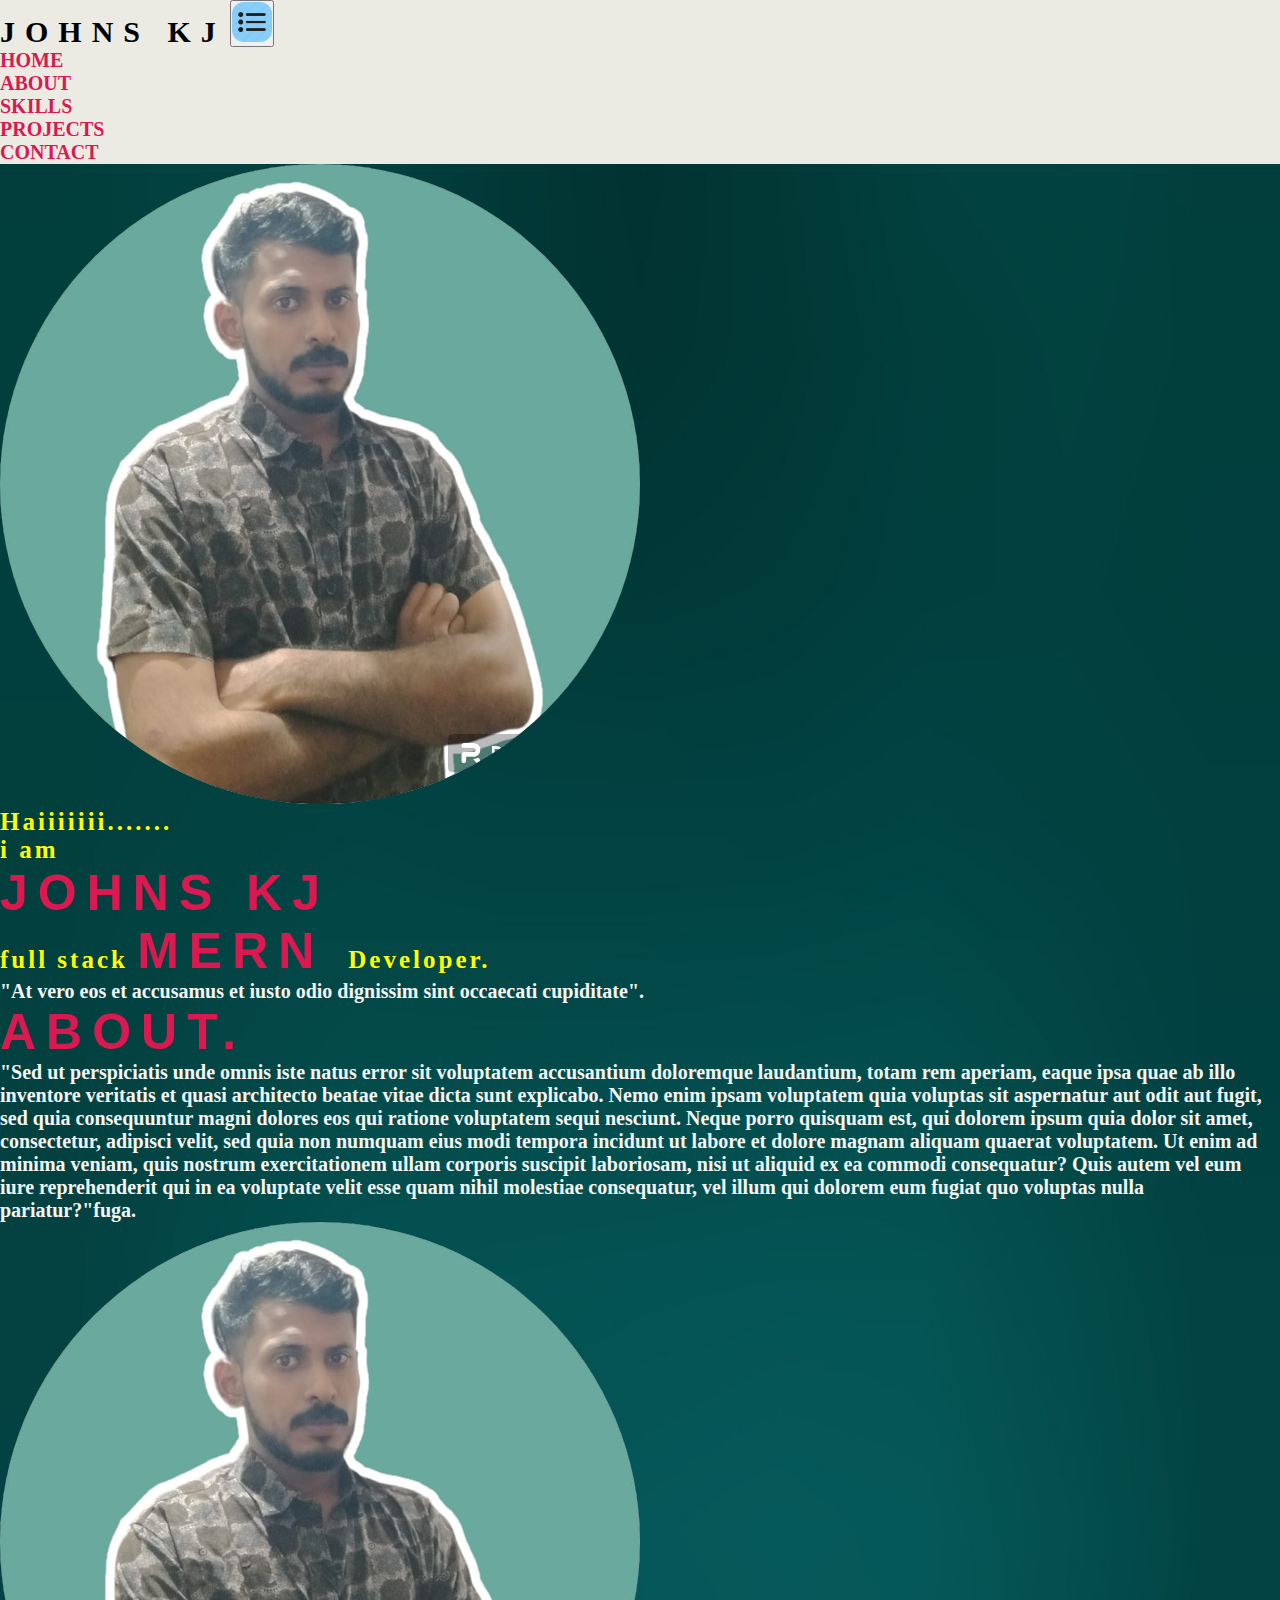
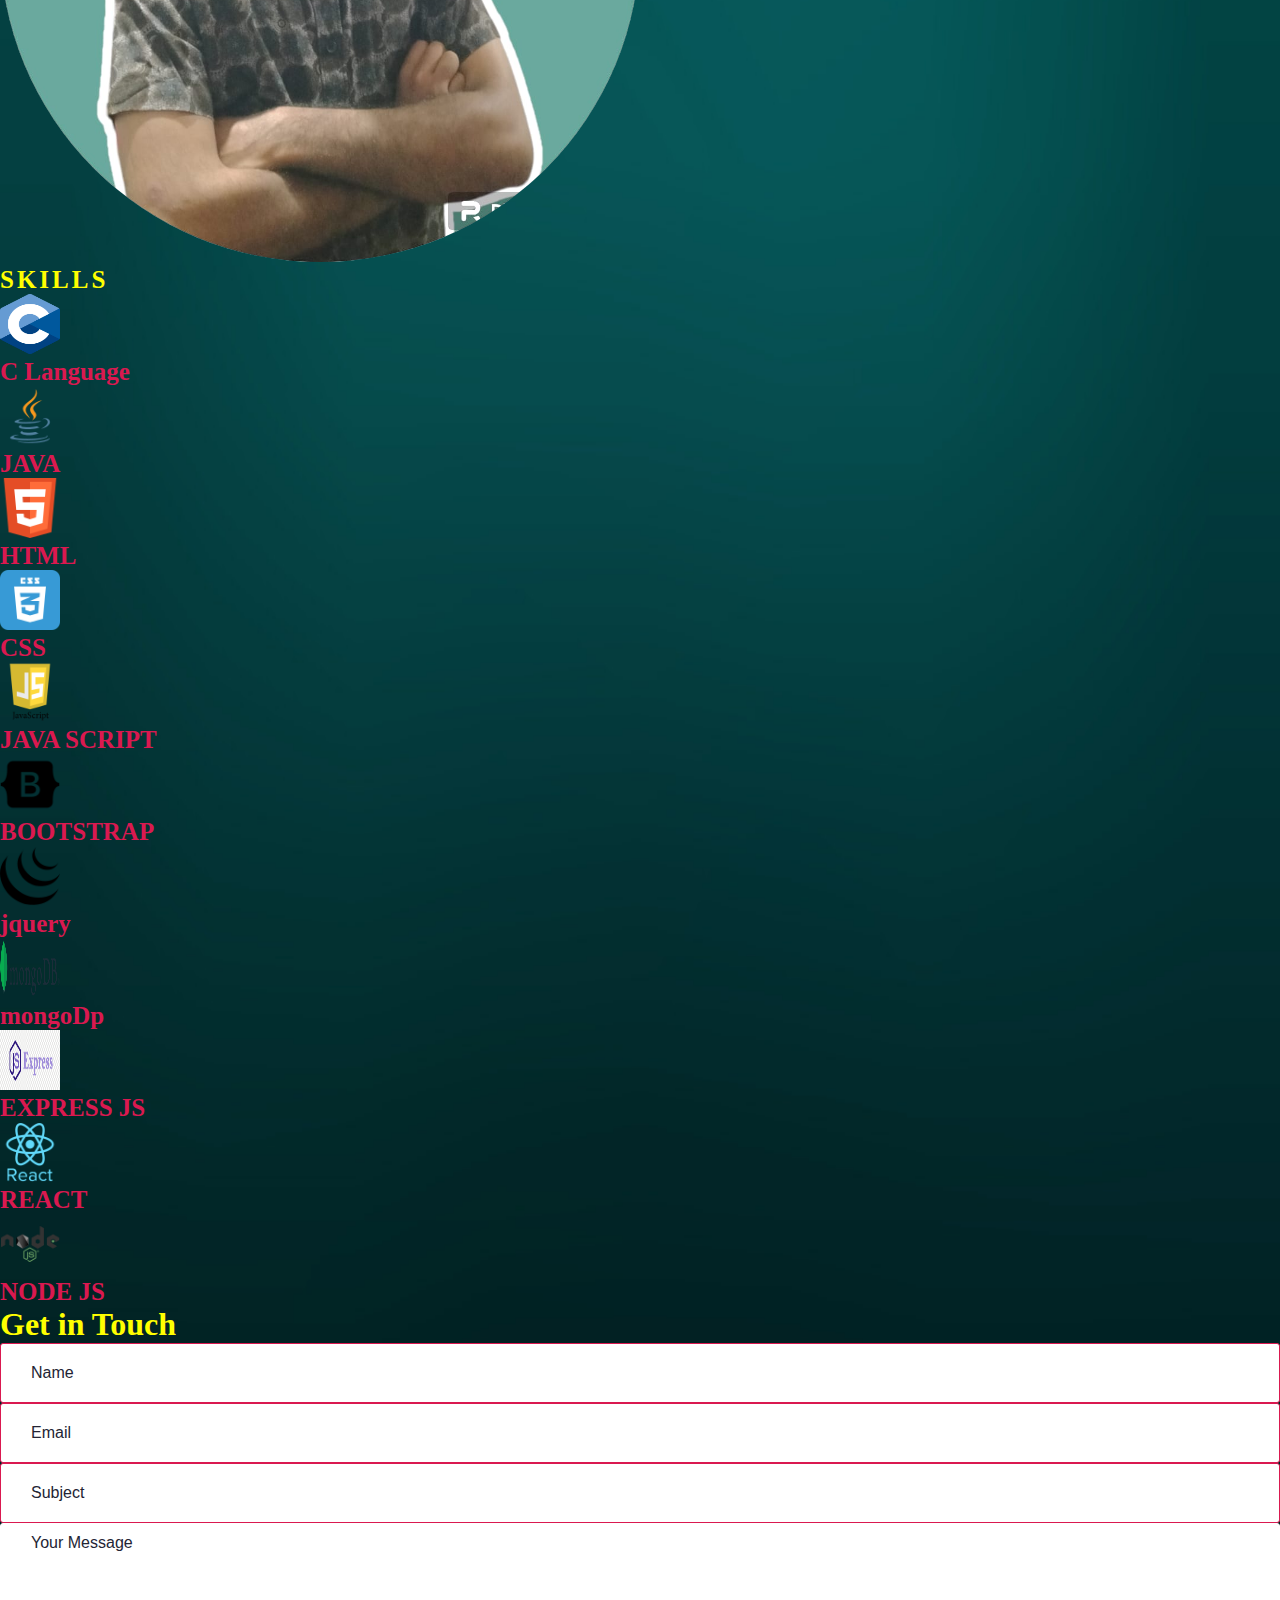
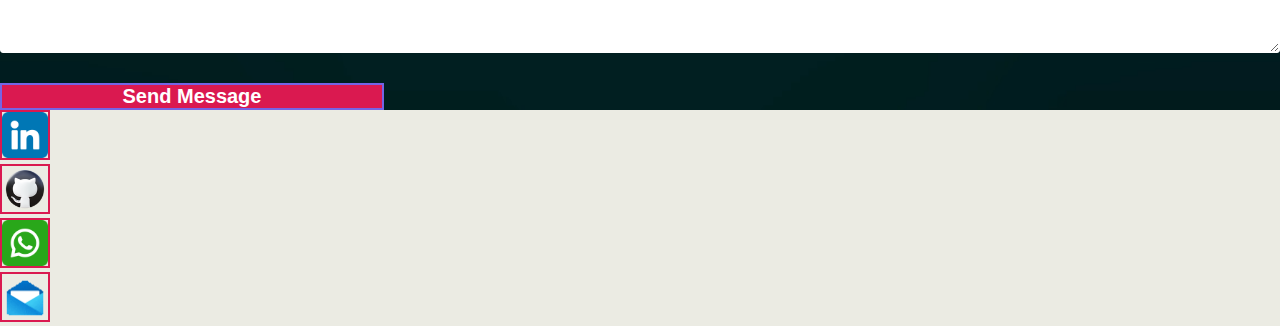
<file: index.html>
<!DOCTYPE html>
<html lang="en">
<head>
    <meta charset="UTF-8">
    <meta name="viewport" content="width=device-width, initial-scale=1.0">
    <title>johnkj...personal portfolio</title>
    <link rel="icon" type="image/x-icon" href="/images/prof.jpg">
    <link rel="stylesheet" href="style.css">
    <link href="https://cdn.jsdelivr.net/npm/bootstrap@5.0.2/dist/css/bootstrap.min.css" rel="stylesheet" 
    integrity="sha384-EVSTQN3/azprG1Anm3QDgpJLIm9Nao0Yz1ztcQTwFspd3yD65VohhpuuCOmLASjC" 
    crossorigin="anonymous">
</head>
<body>
               <!--header starts-->
    <header id="header">
        <nav class="navbar navbar-expand-lg navbar-light  p-4 fixed-top bg">
            <div class="container-fluid">
              <a class="brand" class="navbar-brand p-10%"  href="#">JOHNS KJ</a>
              <button class="navbar-toggler" type="button" data-bs-toggle="collapse"
               data-bs-target="#navbarNav" aria-controls="navbarNav" aria-expanded="navbarNav"
               aria-label="Toggle navigation">
                <img class="toggli" src="images/toggle.png" alt="">
              </button>
              <div class="collapse navbar-collapse " id="navbarNav">
                <ul class="navbar-nav ms-auto">
                  <li  class="nav-item ps-5 pt-3">
                    <a class="listd" class="nav-link active" aria-current="page" href="#section-1">HOME</a>
                  </li>
                  <li class="nav-item ps-5 ps-5 pt-3">
                    <a class="listd" class="nav-link active" href="#section-two">ABOUT</a>
                  </li>
                  <li class="nav-item ps-5 ps-5 pt-3">
                    <a class="listd" class="nav-link active" href="#section-three">SKILLS</a>
                  </li>
                  <li class="nav-item ps-5 ps-5 pt-3 ">
                    <a class="listd" class="nav-link active" href="#">PROJECTS</a>
                  </li>
                  <li class="nav-item ps-5 ps-5 pt-3">
                    <a class="listd" class="nav-link active" href="#contact">CONTACT</a>
                  </li>
                </ul>
              </div>
            </div>
        </nav>
    </header>
                     <!--header ends-->
                           <!--main body-->
                    <!--section-1 HOME START-->  
    <section id="section-1">
        <div class="container">
            <div class="row min-vh-auto mt-5  py-5 align-items-center ">
                <div class="col-md-6  h-50 d-flex justify-content-center">
                    <img class="pro-pic" src="images/prof.jpg" alt="">
                </div>
                <div class="col-md-6 r align-items-center mt-5 ">
                    <p class="text-first">Haiiiiiii.......  <br> i am </p>
                    <h1 class="text-second">JOHNS KJ </h1>
                    <p class="text-first">full stack <span class="text-second" >MERN </span> Developer.</p>
                    <p class="text-thired">"At vero eos et accusamus et iusto odio dignissim sint occaecati cupiditate". </p>
                </div>
            </div>
        </div>
    </section>                    
                      <!--section-1 HOME SECTION--> 

                      <!-- section-2 ABOUT SECTION  START--> 
    <section id="section-two">
        <div class="container">
            <div class="row min-vh-100  py-5 align-items-center ">
                <div class="col-md-6  align-items-center">
                    <h1 class="text-second"> ABOUT. </h1>
                    <p class="text-thired">"Sed ut perspiciatis unde omnis iste natus error sit voluptatem accusantium doloremque laudantium, totam rem aperiam, eaque ipsa quae ab illo inventore veritatis et quasi architecto beatae vitae dicta sunt explicabo. Nemo enim ipsam voluptatem quia voluptas sit aspernatur aut odit aut fugit, sed quia consequuntur magni dolores eos qui ratione voluptatem sequi nesciunt. Neque porro quisquam est, qui dolorem ipsum quia dolor sit amet, consectetur, adipisci velit, sed quia non numquam eius modi tempora incidunt ut labore et dolore magnam aliquam quaerat voluptatem. Ut enim ad minima veniam, quis nostrum exercitationem ullam corporis suscipit laboriosam, nisi ut aliquid ex ea commodi consequatur? Quis autem vel eum iure reprehenderit qui in ea voluptate velit esse quam nihil molestiae consequatur, vel illum qui dolorem eum fugiat quo voluptas nulla pariatur?"fuga. </p>
                </div>
                <div class="col-md-6  h-50 d-flex justify-content-center">
                    <img class="pro-pic" src="images/prof.jpg" alt="">            
                </div>     
            </div>
        </div>
    </section>   
                        <!--section-2 ABOUT SECTION END--> 
                        
                         <!--section-3 SKILL SECTION START-->   
    <section id="section-three">
        <div class="container">
            <h1 class="text-first" >SKILLS</h1>
            <div class="row">
                <div class="col-md-4 ">
                    <img class="section-three-image" src="images/c.png" alt="">
                    <p class="section-three-text">C Language </p>
                </div>
                <div class="col-md-4 ">
                    <img class="section-three-image" src="images/java.png" alt="">
                    <p class="section-three-text">JAVA </p>
                </div>
                <div class="col-md-4 ">
                    <img class="section-three-image" src="images/html.png" alt="">
                    <p class="section-three-text">HTML </p>
                </div>
            </div>
            <div class="row">
                <div class="col-md-4 ">
                    <img class="section-three-image" src="images/css.png" alt="">
                    <p class="section-three-text">CSS </p>
                </div>
                <div class="col-md-4 ">
                    <img class="section-three-image" src="images/javascript.png" alt="">
                    <p class="section-three-text">JAVA SCRIPT </p>
                </div>
                <div class="col-md-4 ">
                    <img class="section-three-image" src="images/boot.png" alt="">
                    <p class="section-three-text">BOOTSTRAP </p>
                </div>
            </div>
            <div class="row">
                <div class="col-md-4 ">
                    <img class="section-three-image" src="images/jquery.png" alt="">
                    <p class="section-three-text">jquery </p>
                </div>
                <div class="col-md-4 ">
                    <img class="section-three-image" src="images/Mongo.png" alt="">
                    <p class="section-three-text">mongoDp </p>
                </div>
                <div class="col-md-4 ">
                    <img class="section-three-image" src="images/express.png" alt="">
                    <p class="section-three-text">EXPRESS JS </p>
                </div>
            </div>
            <div class="row">
                <div class="col-md-4 ">
                    <img class="section-three-image" src="images/react.png" alt="">
                    <p class="section-three-text">REACT </p>
                </div>
                <div class="col-md-4 ">
                    <img class="section-three-image" src="images/node.png" alt="">
                    <p class="section-three-text">NODE JS </p>
                </div>
            </div>
        </div>
    </section>
                      <!--section-3 skiill SECTION END--> 
                      
                      
                      <!--SECTION -5CONTACT FORM START-->
    <!--Section: Contact v.2-->
    <div id="contact" class="contact-area section-padding">
        <div class="container">										
            <div class="section-title text-center">
                <h1 class="contact-text mt-5" >Get in Touch</h1>
            </div>					
            <div class="row">
                <div class="col-md-12">	
                    <div class="contact">
                        <form class="form" name="enq" method="post" action="contact.php" onsubmit="return validation();">
                            <div class="row">
                                <div class="form-group col-md-6">
                                    <input type="text" name="name" class="form-control" placeholder="Name" required="required">
                                </div>
                                <div class="form-group col-md-6">
                                    <input type="email" name="email" class="form-control" placeholder="Email" required="required">
                                </div>
                                <div class="form-group col-md-12">
                                    <input type="text" name="subject" class="form-control" placeholder="Subject" required="required">
                                </div>
                                <div class="form-group col-md-12">
                                    <textarea rows="6" name="message" class="form-control" placeholder="Your Message" required="required"></textarea>
                                </div>
                                <div class="col-md-12 text-center ">
                                    <button type="submit" value="Send message" name="submit" id="submitButton" class="sButton" title="Submit Your Message!">Send Message</button>
                                </div>
                            </div>
                        </form>
                    </div>
                </div><!--- END COL --> 
            </div>
                <div class="row">
                <div class="col-md-12 mt-5 bg ">
                    <ul class="d-flex justify-content-center m-2">
                        <li>
                            <a class="m-3" href=""><img class="section-five-image" src="images/linked.png" alt=""></a>
                        </li>
                        <li>
                            <a class="m-3" href=""><img class="section-five-image" src="images/gitttu.png" alt=""></a>
                        </li>
                        <li>
                            <a class="m-3" href=""><img class="section-five-image" src="images/wats.png" alt=""></a>
                        </li>
                        <li>
                            <a class="m-3" href=""><img class="section-five-image" src="images/gmail.gif" alt=""></a>
                        </li>
                    </ul>	
                </div><!--- END COL --> 
            </div><!--- END ROW -->
        </div><!--- END CONTAINER -->	
    </div>
<!--Section: Contact v.2-->                  
                               <!--main body close-->

    <script src="https://cdn.jsdelivr.net/npm/bootstrap@5.0.2/dist/js/bootstrap.bundle.min.js" integrity="sha384-MrcW6ZMFYlzcLA8Nl+NtUVF0sA7MsXsP1UyJoMp4YLEuNSfAP+JcXn/tWtIaxVXM" crossorigin="anonymous"></script>
</body>
</html>
</file>
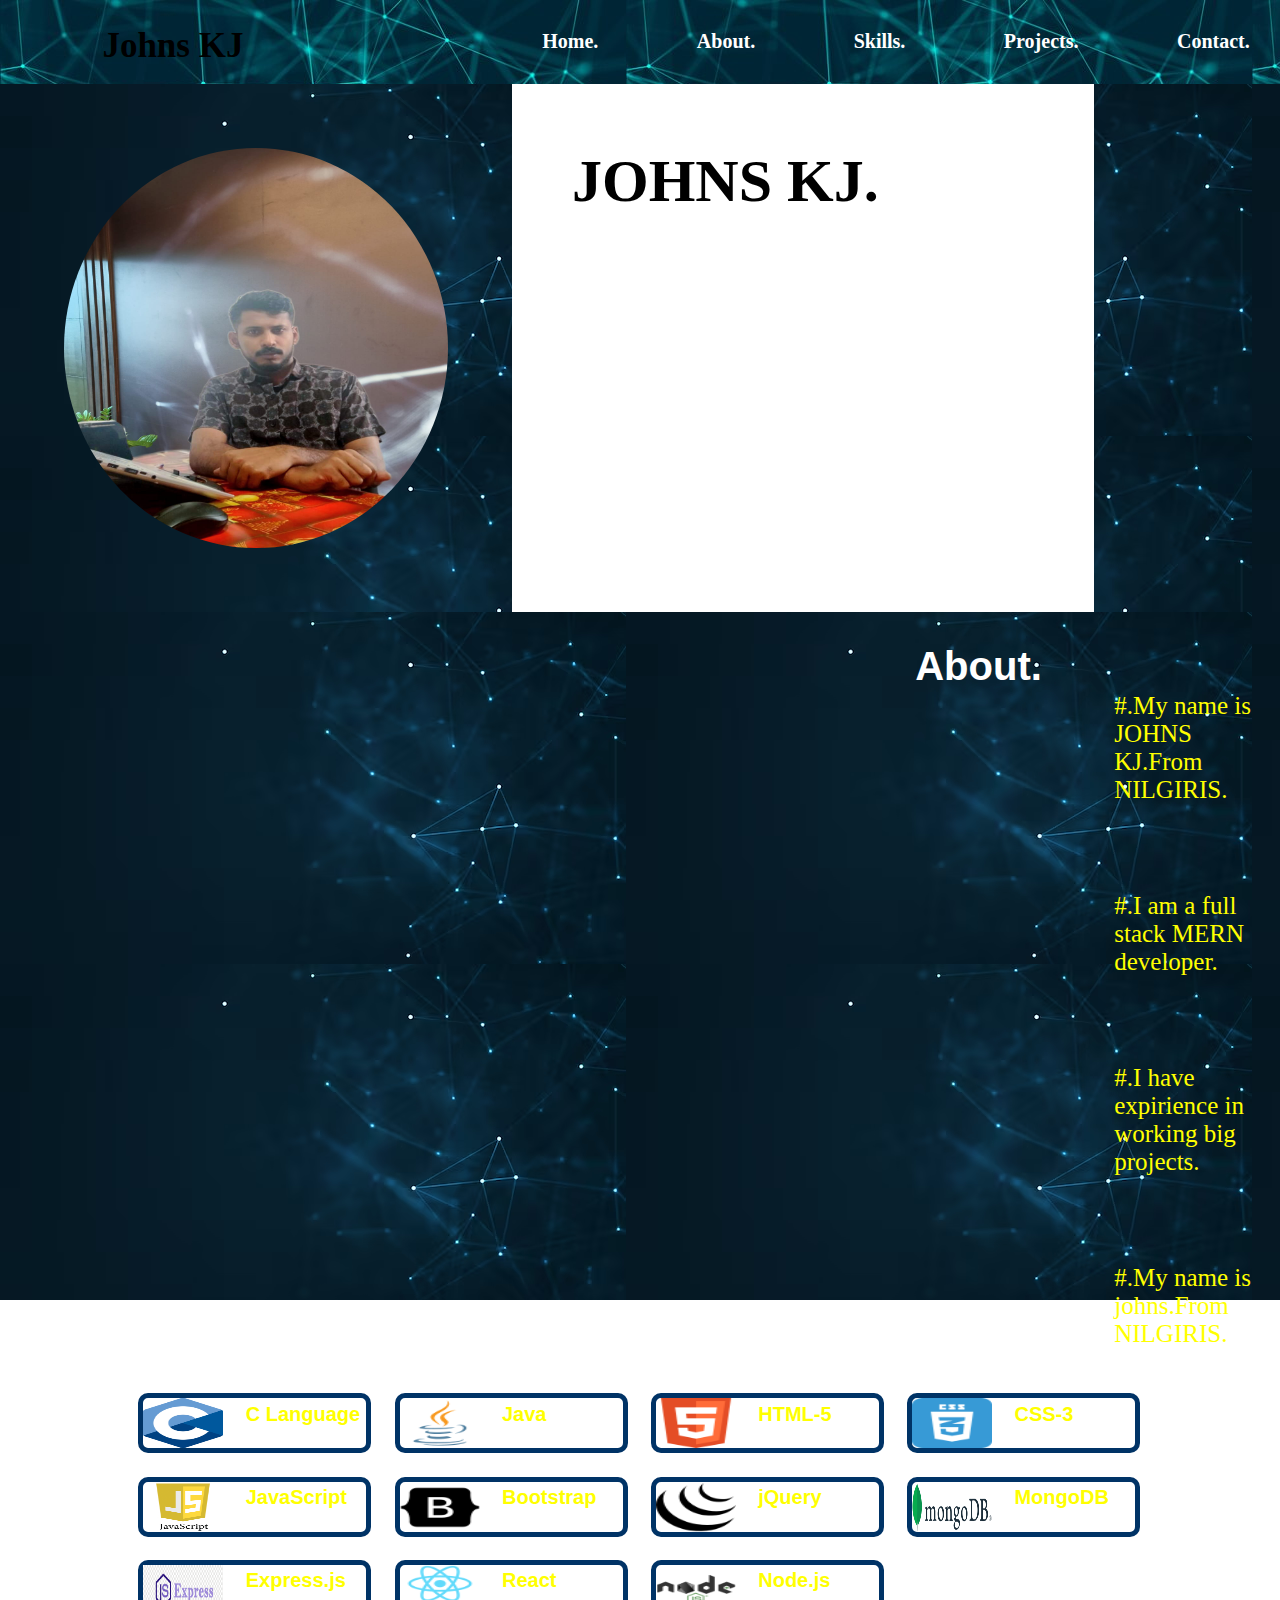
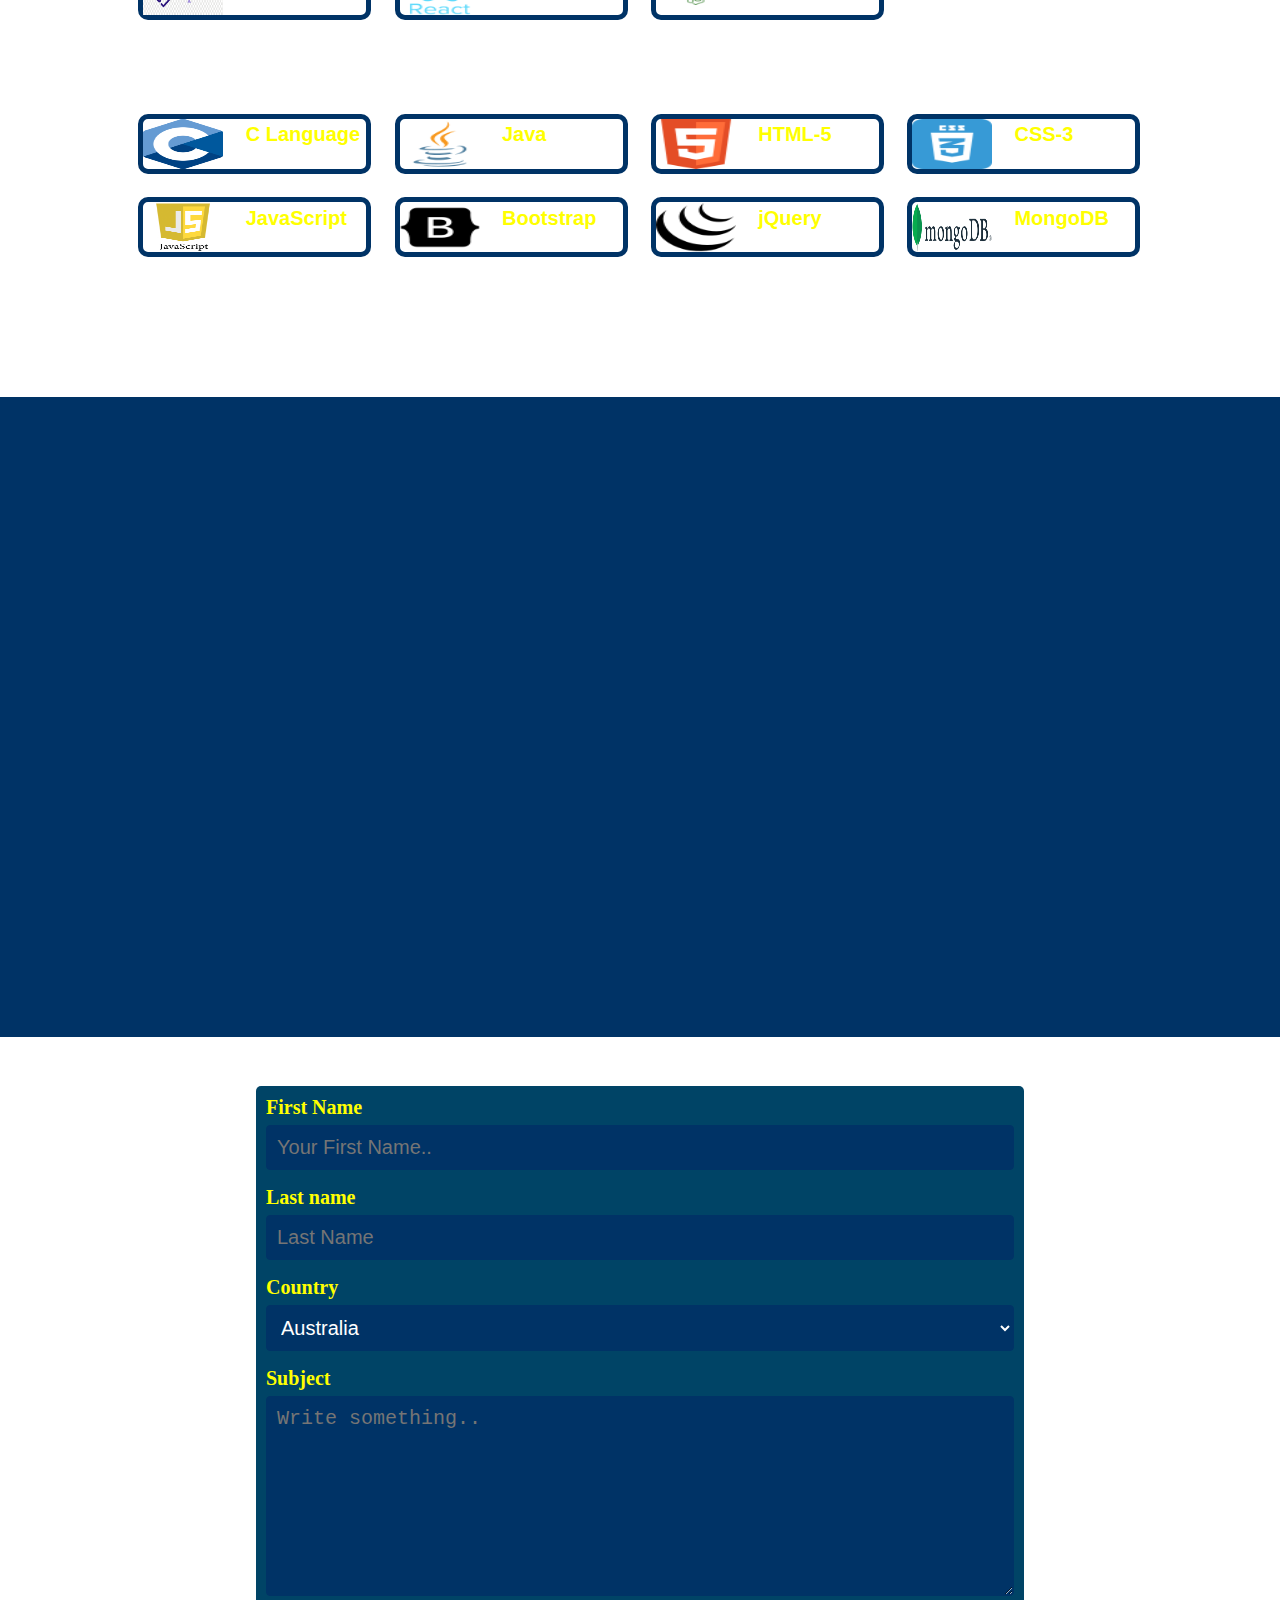
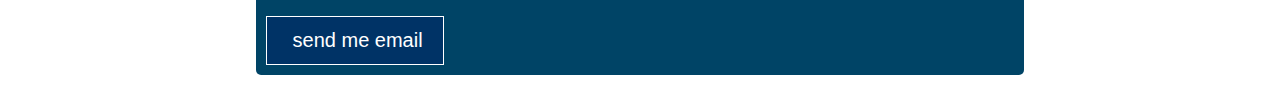
<file: images/index.html>
<!DOCTYPE html>
<html lang="en">
<head>
    <meta charset="UTF-8">
    <meta name="viewport" content="width=device-width, initial-scale=1.0">
    <title>Johns KJ... personal portfolio </title>
    <link rel="icon" href="img1.jpeg">
    <link rel="stylesheet" href="style.css">
</head>
<body>

        <header class="header-container">
            <div class="header-item-1">
                <h2>Johns KJ</h2>
            </div>
            <nav class="header-item-2">
                <ul class="header-list">
                    <li class="list-2">Home.</li>
                    <li class="list-2">About.</li>
                    <li class="list-2">Skills.</li>
                    <li class="list-2">Projects.</li>
                    <li class="list-2">Contact.</li>
                  </ul>
            </nav>
        </header>
        <section class="section-1">
            <div class="img-1">
               <img src="img1.jpeg" alt="" class="img-1-style">
            </div>
            <div class="indro-1">
               
                <p>Hai i am......</p><br>
                <h1>JOHNS KJ.</h1><br>
                <P>Full stack MERN developer.</P>
                
               
            </div>   
        </section>
        <section class="section-2">
            <div class="selectionContainer-1">
               
            </div>
            <div class="selectionContainer-1">
                <p class="about">About.</p>
                <div class="inputBox">
                    <b2 class="aboutText">
                        #.My name is JOHNS KJ.From NILGIRIS.
                    </b2><br>
                    <b2 class="aboutText">
                        #.I am a full stack MERN developer.
                    </b2><br>
                    <b2 class="aboutText">
                        #.I have expirience in working big projects.
                    </b2><br>
                    <b2 class="aboutText">
                        #.My name is johns.From NILGIRIS.
                    </b2>
                </div>
            </div>
               
        </section>
        <section class="section-3">
            <p class="skillText-1">Core Skills</p>
            <div >
                <div class="row">
                    <div class="subSection">
                        <img style="width: 80px; height: 50px;" src="c.png" alt="">
                        <p class="skillText-2">C Language</p>
                    </div>
                    <div class="subSection">
                        <img style="width: 80px; height: 50px;" src="java.png" alt="">
                        <p class="skillText-2">Java</p>
                    </div>
                    <div class="subSection">
                        <img style="width: 80px; height: 50px;" src="html.png" alt="">
                        <p class="skillText-2">HTML-5</p>
                    </div>
                    <div class="subSection">
                        <img style="width: 80px; height: 50px;" src="css.png" alt="">
                        <p class="skillText-2">CSS-3</p>
                    </div>
                </div>
                <div class="row">
                    <div class="subSection">
                        <img style="width: 80px; height: 50px;" src="javascript.png" alt="">
                        <p class="skillText-2">JavaScript </p>
                    </div>
                    <div class="subSection">
                        <img style="width: 80px; height: 50px;" src="boot.png" alt="">
                        <p class="skillText-2">Bootstrap</p> 
                    </div>
                    <div class="subSection">
                        <img style="width: 80px; height: 50px;" src="jquery.png" alt="">
                        <p class="skillText-2" >jQuery</p>
                    </div>
                    <div class="subSection">
                        <img style="width: 80px; height: 50px;" src="Mongo.png" alt="">
                        <p class="skillText-2">MongoDB</p>
                    </div>
                </div>
                <div class="row">
                    <div class="subSection">
                        <img style="width: 80px; height: 50px;" src="express.png" alt="">
                        <p class="skillText-2">Express.js</p>
                    </div>
                    <div class="subSection">
                        <img style="width: 80px; height: 50px;" src="react.png" alt="">
                        <p class="skillText-2">React</p>
                    </div>
                    <div class="subSection">
                        <img style="width: 80px; height: 50px;" src="node.png" alt="">
                        <p class="skillText-2">Node.js</p>
                    </div>
                </div>
            </div>
            <p class="skillText-1">Soft Skills</p>
            <div >
                <div class="row">
                    <div class="subSection">
                        <img style="width: 80px; height: 50px;" src="c.png" alt="">
                        <p class="skillText-2">C Language</p>
                    </div>
                    <div class="subSection">
                        <img style="width: 80px; height: 50px;" src="java.png" alt="">
                        <p class="skillText-2">Java</p>
                    </div>
                    <div class="subSection">
                        <img style="width: 80px; height: 50px;" src="html.png" alt="">
                        <p class="skillText-2">HTML-5</p>
                    </div>
                    <div class="subSection">
                        <img style="width: 80px; height: 50px;" src="css.png" alt="">
                        <p class="skillText-2">CSS-3</p>
                    </div>
                </div>
                <div class="row">
                    <div class="subSection">
                        <img style="width: 80px; height: 50px;" src="javascript.png" alt="">
                        <p class="skillText-2">JavaScript </p>
                    </div>
                    <div class="subSection">
                        <img style="width: 80px; height: 50px;" src="boot.png" alt="">
                        <p class="skillText-2">Bootstrap</p> 
                    </div>
                    <div class="subSection">
                        <img style="width: 80px; height: 50px;" src="jquery.png" alt="">
                        <p class="skillText-2">jQuery</p>
                    </div>
                    <div class="subSection">
                        <img style="width: 80px; height: 50px;" src="Mongo.png" alt="">
                        <p class="skillText-2">MongoDB</p>
                    </div>
                </div>  
            </div>
        </section>
        
        <section class="section-4">

        </section>
        <section class="section-5">
            <p style="font-size: 20px; font-weight: bold; margin-left: 20%; margin-top: 2%;">Aske your query</p>

            <div class="container">
                <form action="action_page.php">
              
                  <label id="colour" for="fname">First Name</label>
                  <input type="text" id="fname" name="firstname" placeholder="Your First Name..">
              
                  <label id="colour" for="lname">Last name</label>
                  <input type="text" id="lname" name="lastname" placeholder="Last Name">
              
                  <label id="colour" for="country">Country</label>
                  <select id="country" name="country">
                    <option value="australia">Australia</option>
                    <option value="canada">Canada</option>
                    <option value="usa">USA</option>
                  </select>
              
                  <label id="colour" for="subject">Subject</label>
                  <textarea id="subject" name="subject" placeholder="Write something.." style="height:200px"></textarea>
              
                  <input type="submit" value=" send me email">
              
                </form>
              </div>
          
             
        </section>

   
</body>
</html>
</file>
<file: style.css>
*{
    margin: 0;
    padding: 0;
    box-sizing: border-box;
}
body{
    background-image: url(images/prof\ for\ 540.jpg);
    background-repeat: no-repeat;
    background-size: 100% 100%;
    
}
@media (max-width: 480px){

}
/*..background set as none..*/
.navbar{
    background:#EBEBE3;  
}
/*..Brand modified..*/
.brand{
    color:black;
    text-decoration: none;
    font-size: 30px;
    font-weight: bold;
    letter-spacing: 10PX;
}
/*..list modified..*/
.listd {
    color: #da1950;
    text-decoration: none;
    font-size: 20px;
    font-weight: bold;
}
/*..toggler sympol modified..*/
.toggli{
    color: #da1950;
    background:lightskyblue;
    border-radius: 30%;
    height: 40px;
    width: 40px;
}
/*..profile pick modification..*/
.pro-pic{
    height: 50%;
    width: 50%;
    border-radius: 50%;
}
/*..section one texts contents*/
.text-first{
    color: yellow;
    font-size: 25px;
    font-weight: bold;
    letter-spacing: 3px;
}
.text-second{
    color:#da1950;
    font-size: 50px;
    font-weight: bold;
    letter-spacing: 10px;
    font-family: 'Barlow', sans-serif;
    font-family: 'Hind Madurai', sans-serif;
}
.text-thired{
    font-size: 20px;
    font-weight: bold;
    color: whitesmoke ;
}
.section-three-image{
    width: 60px;
    height: 60px;
}
.section-three-text{
    color: #da1950;
    font-weight: bold;
    font-size: 25px;
}
.contact-text{
    color:yellow;
   
    font-weight: bold;
}
.hesitate{
    color: #da1950;
    font-weight: bold;
    
}
.section-five-image{
    width: 50px;
    height: 50px;
    border: 2px solid #da1950;
}
.contact-area {
    background-attachment: fixed;
    background-size: cover;
    background-position: center;
}

@media only screen and (max-width:768px) {
    .contact {
        margin-bottom: 60px;
    }
}

.contact input {
    background: #fff;
    border: 1px solid #da1950;
    border-radius: 3px;
    -webkit-box-shadow: none;
    box-shadow: none;
    color: #232434;
    font-size: 16px;
    height: 60px;
    padding: 10px;
    width: 100%;
    font-family: 'poppins', sans-serif;
    padding-left: 30px;
    -webkit-transition: all 0.3s ease 0s;
    -o-transition: all 0.3s ease 0s;
    transition: all 0.3s ease 0s;
}

.contact textarea {
    background: #fff;
    border: 1px solid #fff;
    border-radius: 3px;
    -webkit-box-shadow: none;
    box-shadow: none;
    color: #232434;
    font-size: 16px;
    padding: 10px;
    width: 100%;
    font-family: 'poppins', sans-serif;
    padding-left: 30px;
    -webkit-transition: all 0.3s ease 0s;
    -o-transition: all 0.3s ease 0s;
    transition: all 0.3s ease 0s;
}

.contact input:focus {
    background: #fff;
    border: 1px solid #fff;
    color: #232434;
    -webkit-box-shadow: none;
    box-shadow: none;
    outline: 0 none;
}


.contact textarea:focus {
    background: #fff;
    border: 1px solid #fff;
    color: #232434;
    -webkit-box-shadow: none;
    box-shadow: none;
    outline: 0 none;
}

.form-control::placeholder {
    color: #232434;
    opacity: 1;
}
.sButton{
    color:white;
    font-size: 20px;
    font-weight: bold;
    width: 30%;
    background: #da1950;
    border: 2px solid #7564e5;
    margin-top: 2%;
}
.btn-contact-bg {
    border-radius: 30px;
    color: #da1950;
    outline: medium none !important;
    padding: 15px 27px;
    text-transform: capitalize;
    -webkit-transition: all 0.3s ease 0s;
    -o-transition: all 0.3s ease 0s;
    transition: all 0.3s ease 0s;
    background: #da1950;
    font-family: 'poppins', sans-serif;
    cursor: pointer;
    width: 100%;
}

.sButton:hover,
.sButton:focus {
    background: #232434;
    color: #fff;
}

.bg{
    background: #EBEBE3;
}
</file>
<file: images/style.css>
* {
    margin: 0;
    padding: 0;
    box-sizing: border-box;
    height: auto;
    
  }
  .header-container{
    display: flex;
    background-image: url(mern1.jpg);
    
    
  }
  .header-item-1{
    width: 40%;
    height: 5rem;
    
  }
  h2{
    margin: 5% 20%;
    font-size: 35px;
    color: black;
    font-weight: bold;
    
  }
  @media (max-width:768px){
    h2 {
    font-size: 15px;
    margin: 4% 20%;
    }
   }

  .header-item-2{
    width: 60%;
    height: auto;
    
  }
  .header-list{
    list-style-type: none;
    display: flex;
    padding: 3%;
    margin-top: 0%;
    margin-left: 0%;
    justify-content: space-between;
  }
  @media (max-width:768px){
    .header-list {
     margin-left: 5%;
     
    }
   }
   
  .list-2{
    padding:1%;
    font-size: 20px;
    font-weight: bold;
    color: white;
    
  }
  .list-2:hover{
    background: #005566;
    border: 2px solid white;
    border-radius: 10px;
   }
  @media (max-width:768px){
    .list-2 {
     font-size: 10px;
     padding-left: 2%;
    
    }
   }
.section-1{
    height: auto;
    width: 100%; 
    display: flex;   
    background-image: url(mern6.avif);
}

@media (max-width:540px){
    .section-1 {
     height: 20rem;
    
    }
   }
.img-1{
    width: 40%;
    height: 50%;
    display: flex;
    justify-content: end;
    padding: 5%;
}
.img-1-style{
    height: 400px;
    width: 400px;
    border-radius: 50%;   
}
@media (max-width:540px){
    .img-1-style {
      width: 200px; 
      height: 170px; 
      border: 1px solid black;
      margin-top: 10%;
    }
   }
.indro-1{
    background: white;
}
.text-1{
   
}
p{
    font-weight: bold ;
    font-family: 'Roboto', sans-serif;
    font-size: 40px;
    margin-left: 60px;
    color: white;
}
@media (max-width:540px){
    p {
      font-size: 15px;
      color: black;
      margin-left: 30px;
     
    
    }
   }
h1{
    color: black;
    font-size: 60px;
    margin-left: 60px;
}
@media (max-width:540px){
    h1 {
      font-size: 20px;
      color:white;
      margin-left: 30px;
    
    }
   }

.img-2{
    display: flex;
    margin-top: 10%;
    margin-left: 100px;
    font-size: 30px;
} 

@media (max-width:540px){
    .img-2 {
      margin-left: 2px;
    
    }
   }
.imgStyle{
    width: 60px;
    height: 60px;
    margin: 10px;
    border-radius: 50%;
    
}
@media (max-width:768px){
    .imgStyle {
      width: 25px;
      height: 25px;
      margin: 5px;
      
      border: 1px solid black;
    
    }
  }
.section-2{
    height:43rem;
    width: 100%;
   
    display: flex;
    background-image: url(mern6.avif);
}
@media (max-width:540px){
    .section-2 {
     height: 23rem;
    }
   }
.about{
    margin-left: 43%;
    padding-top: 2rem;
    
}
@media (max-width:540px){
    .about {
      margin-left: 35%;
      padding: 5px;
      font-size: 20px;
    
    }
   }
   .selectionContainer-1{
    display: flex;
    width: 50%;
    height: auto;


   }
.inputBox{
    width: 50%;
    height: 30rem;
    border-radius: 10%;
    
    margin-top: 30px;
     
}
@media (max-width:540px){
    .inputBox {
        height: 18rem;
        width: 80%;
        border: 2px solid #004466;
        border-radius: 10px;
        margin-left: 10%;
        margin-top: 10px;
    }
   }
.aboutText{
   padding: 20px;
   display: flex;
   margin-left: 22%;
   font-size: 25px;
   color: #FFFF00;
   margin-top: 30px;
}
@media (max-width:540px){
    .aboutText {
       padding: 5px;
       margin-left: 30px;
       font-size: 15px;
       color: white;
       margin-top: 20px;
       font-weight: bold;
    }
   }
   .section-3{
    width: 100%;
    height: 42rem;
   }
   .skillText-1{
   margin-top: 2%;
   margin-left: 40%;
   font-size: 40px;

   }
   .mainSection{
    height: 40%;
    width: 88%;
    border-radius: 2%;
    margin: 0% 6%;
    border: 10px solid black;
   }
   .row{
    display: flex;
    margin-left: 9%;
   
   }
   .subSection{
    width: 20%;
    height: 60px;
    border: 5px solid #003366;
    display: flex;
    margin-left: 2%;
    margin-top: 2%;
    border-radius: 10px;
   }
   .skillText-2{
    margin-top: 2%;
    margin-left: 10%;
    font-size: 20px;
    color: #FFFF00;
 
    }
   .section-4{
    width: 100%;
    height: 40rem;
    background: #003366;
   }
   .section-5{
    width: 100%;
    height: 40rem; 
   
   margin-left: 20%;
  
 }
 input[type=text], select, textarea {
    width: 100%; 
    padding: 10px;
    border: 1px solid #003366; 
    border-radius: 4px; 
    box-sizing: border-box; 
    margin-top: 6px; 
    margin-bottom: 16px; 
    resize: vertical;
    background: #003366;
    color: white;
    font-size: 20px;
  }
  
 
  input[type=submit] {
    background-color: #003366;
    color: white;
    padding: 12px 20px;
    border: none;
    cursor: pointer;
    font-size: 20px;
    border: 1px solid white;
    
  }
  #colour{
    color: yellow;
    font-size: 20px;
    font-weight: bold;

  }
  
  
  input[type=submit]:hover {
    background-color: #45a049;
  }
  
  
  .container {
    width: 60%;
    border-radius: 5px;
    background-color: #004466;
    padding: 10px;
    
  }
</file>
